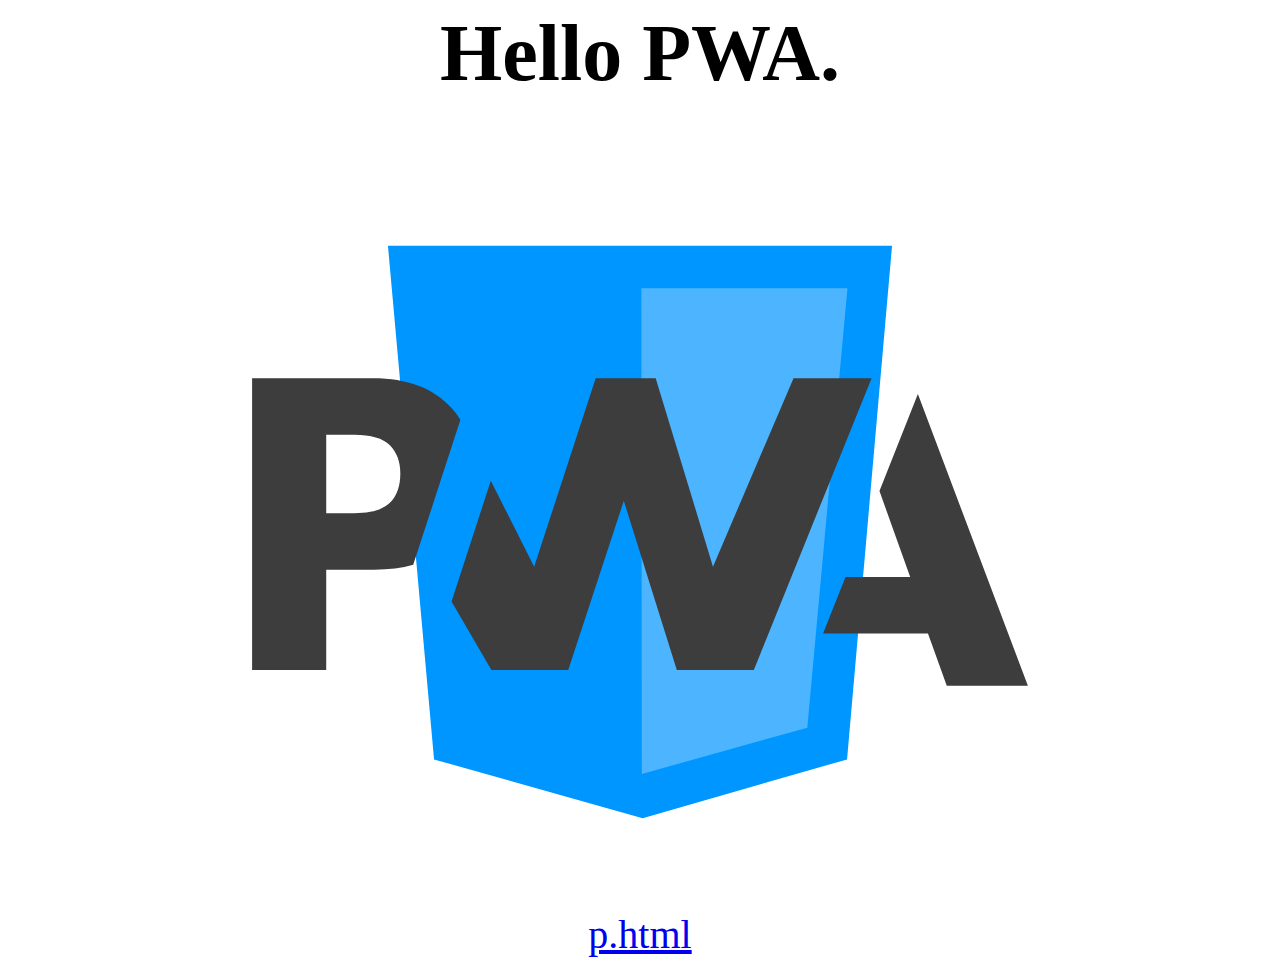
<file: pwa-sample/index.html>
<html>
<head>
  <!-- manifest.jsonを呼び出しています -->
  <link rel="manifest" href="./manifest.json">
  <script>
    // service workerが有効なら、service-worker.js を登録します
    if ('serviceWorker' in navigator) {
      navigator.serviceWorker.register('./service-worker.js').then(function() { console.log('Service Worker Registered'); });
   }
  </script>
  <title>Hello PWA.</title>
  <style>
    body {
      text-align:center;
      font-size: 40px;
      vertical-align: middle;
    }
    .image {
      width: 80%; 
      margin: auto;
      display: block;
    }
  </style>
</head>
<body>
  <h1>Hello PWA.</h1>
  <img src="./pwa-logo.svg" alt="PWA logo" class="image" />
  <a href="p.html">p.html</a>
</body>
</html>
</file>
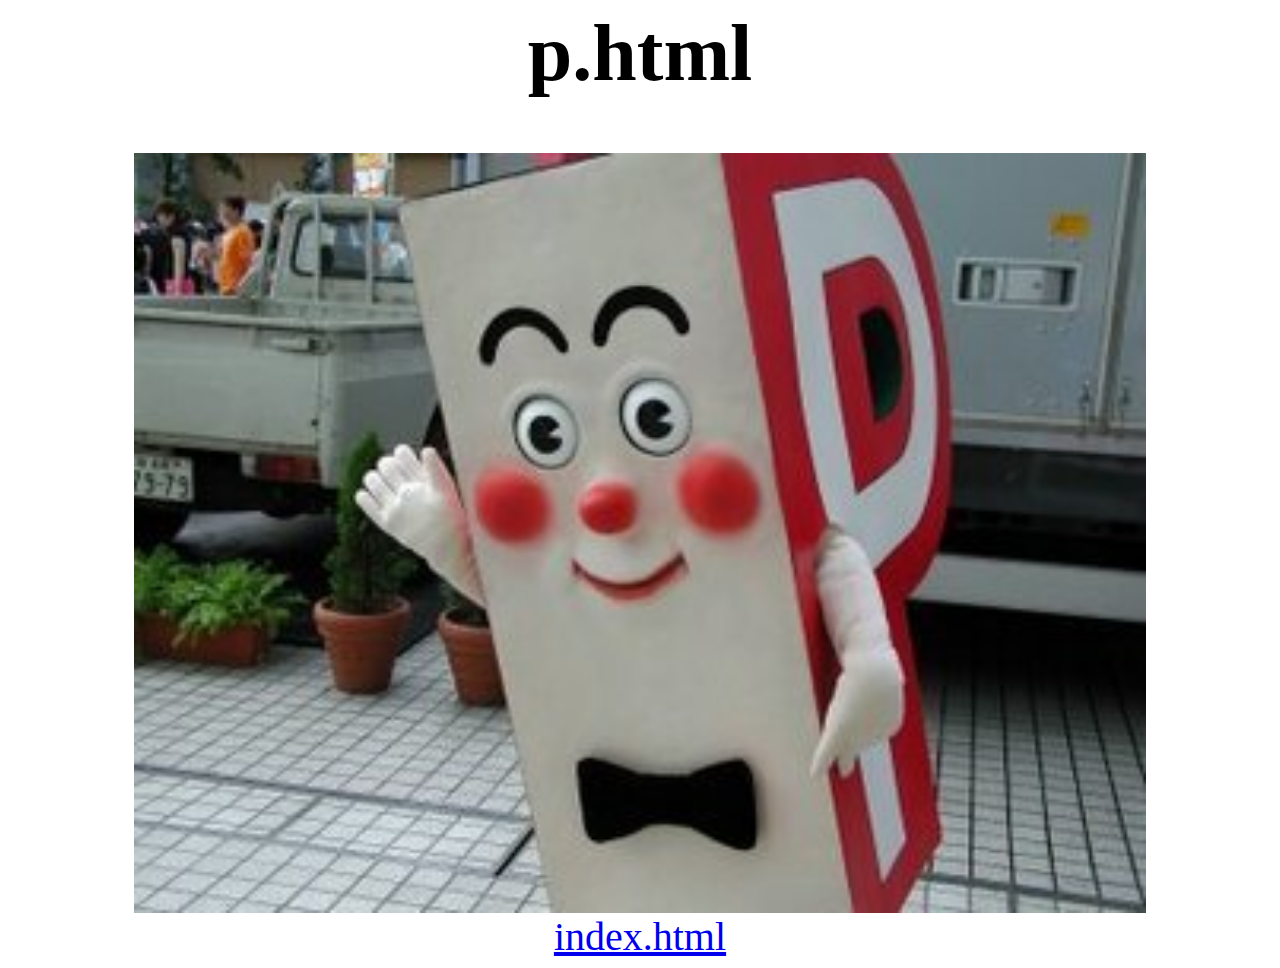
<file: pwa-sample/p.html>
<html>
<head>
  <title>Hello PWA. p.html</title>
  <style>
    body {
      text-align:center;
      font-size: 40px;
      vertical-align: middle;
    }
    .image {
      width: 80%; 
      margin: auto;
      display: block;
    }
  </style>
</head>
<body>
  <h1>p.html</h1>
  <img src="./p-chan.jpg" alt="p-chan" class="image" />
  <a href="index.html">index.html</a>
</body>
</html>
</file>
